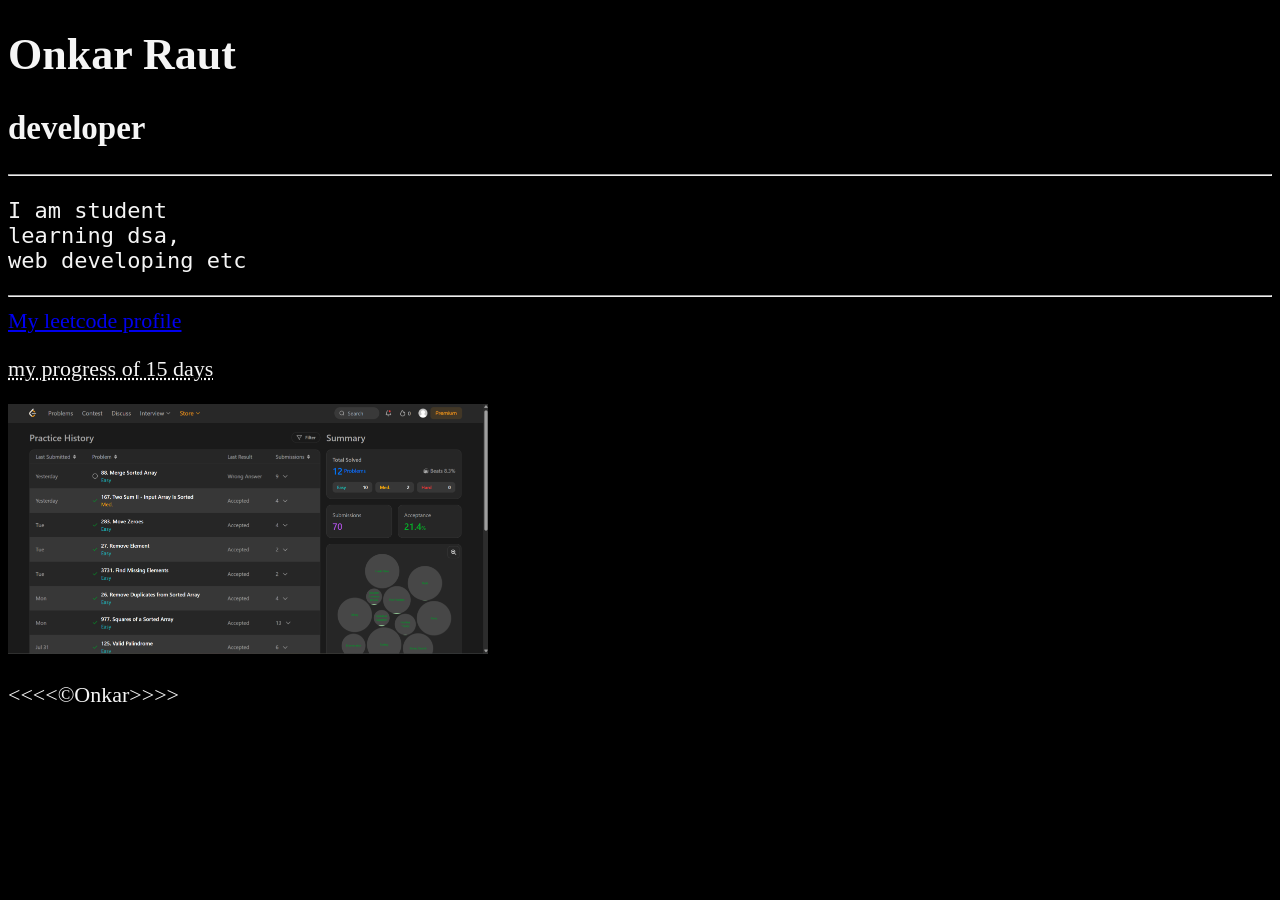
<file: websites/index.html>
<!DOCTYPE html>
<html lang="en">
    <head>
        <meta charset="UTF-8">
        <meta name="aurthor" content="Onkar raut">
        <meta name="discription" content="this is my first web page">
        <title>
            My resume
        </title>
        <link rel="icon" href="https://cdn.iconscout.com/icon/free/png-512/free-leetcode-logo-icon-svg-download-png-2944960.png?f=webp&w=512">
        <link rel="stylesheet" href="1st.css">
    </head>
    <body>
        <h1>
            Onkar Raut
        </h1>
        <h2>
            developer
        </h2>
    <hr>
<pre>
I am student
learning dsa,
web developing etc
</pre>
<hr>
    <a href="https://leetcode.com/u/Onkar_Raut/"
    target="_blank"
    title="goes to leetcode">
    My leetcode profile
    </a>
    <br>
    <p>
        <abbr title="my dsa progress">my progress of 15 days</abbr> 
    </p>
    <img src="progress.png"
    alt="this is a screenshot
     of my progess"
    height="250">
    <p>
        &lt;&lt;&lt;&lt;&copy;Onkar&gt;&gt;&gt;&gt;
    </p>
    </body>
</html>
</file>
<file: websites/1st.css>
html{
    font-size: 22px
    }
body {
        background-color: black;
        color: whitesmoke;
        }
</file>
